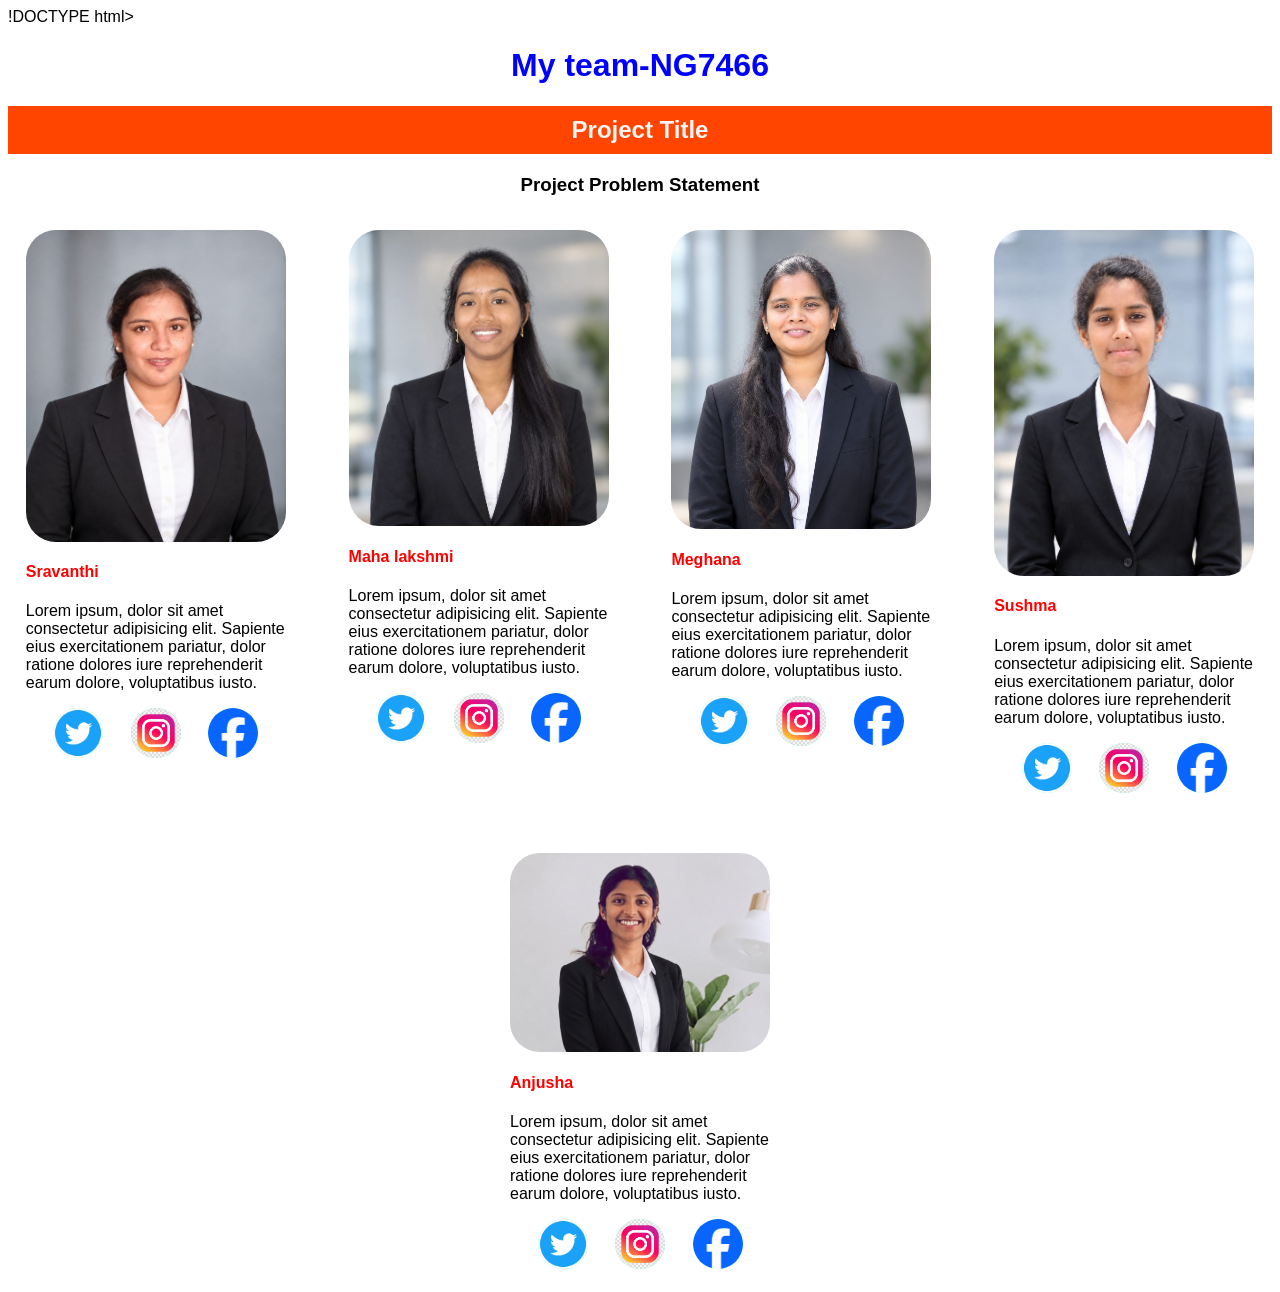
<file: index.html>
!DOCTYPE html>
<html lang="en">
<head>
    <meta charset="UTF-8">
    <meta name="viewport" content="width=device-width, initial-scale=1.0">
    <title>Team-NG7466</title>
    <link rel="stylesheet" href="index.css">
</head>
<body>
    <div class="title">
    <h1>My team-NG7466</h1>
    <h2>Project Title</h2>
    <h3>Project Problem Statement</h3>
    </div>
    <div class="container">
        <div class="card">
            <img src="ima1.jpeg" alt="">
            <div class="content">
            <h4>Sravanthi</h4>
            <p>Lorem ipsum, dolor sit amet consectetur adipisicing elit. Sapiente eius exercitationem pariatur, dolor ratione dolores iure reprehenderit earum dolore, voluptatibus iusto.</p>
            
            <div class="social-icon">
                <div class="icon">
                    <img src="ima2.png" alt="">
                </div>
                <div class="icon">
                    <img src="ima3.png" alt="">
                </div>
                <div class="icon">
                    <img src="ima4.png" alt="">
                </div>
            </div>
            </div>
        </div>
        <div class="card">
            <img src="ima5.jpeg" alt="">
            <div class="content">
            <h4>Maha lakshmi</h4>
            <p>Lorem ipsum, dolor sit amet consectetur adipisicing elit. Sapiente eius exercitationem pariatur, dolor ratione dolores iure reprehenderit earum dolore, voluptatibus iusto.</p>
            <div class="social-icon">
                <div class="icon">
                    <img src="ima2.png" alt="">
                </div>
                <div class="icon">
                    <img src="ima3.png" alt="">
                </div>
                <div class="icon">
                    <img src="ima4.png" alt="">
                </div>
            </div>
            </div>
        </div>
        
        <div class="card">
            <img src="ima6.png" alt="">
            <div class="content">
            <h4>Meghana</h4>
            <p>Lorem ipsum, dolor sit amet consectetur adipisicing elit. Sapiente eius exercitationem pariatur, dolor ratione dolores iure reprehenderit earum dolore, voluptatibus iusto.</p>
            
            <div class="social-icon">
                <div class="icon">
                    <img src="ima2.png" alt="">
                </div>
                <div class="icon">
                    <img src="ima3.png" alt="">
                </div>
                <div class="icon">
                    <img src="ima4.png" alt="">
                </div>
            </div>
            </div>
        </div>
        <div class="card">
            <img src="ima7.png" alt="">
            <div class="content">
            <h4>Sushma</h4>
            <p>Lorem ipsum, dolor sit amet consectetur adipisicing elit. Sapiente eius exercitationem pariatur, dolor ratione dolores iure reprehenderit earum dolore, voluptatibus iusto.</p>
            <div class="social-icon">
                <div class="icon">
                    <img src="ima2.png" alt="">
                </div>
                <div class="icon">
                    <img src="ima3.png" alt="">
                </div>
                <div class="icon">
                    <img src="ima4.png" alt="">
                </div>
            </div>
            </div>
        </div>
         <div class="card">
            <img src="ima8.jpeg" alt="">
            <div class="content">
            <h4>Anjusha</h4>
            <p>Lorem ipsum, dolor sit amet consectetur adipisicing elit. Sapiente eius exercitationem pariatur, dolor ratione dolores iure reprehenderit earum dolore, voluptatibus iusto.</p>
            
            <div class="social-icon">
                <div class="icon">
                    <img src="ima2.png" alt="">
                </div>
                <div class="icon">
                    <img src="ima3.png" alt="">
                </div>
                <div class="icon">
                    <img src="ima4.png" alt="">
                </div>
            </div>
            </div>
        </div>
    </div>
</body>
</html>
    </div>
</body>
</html>
</file>
<file: index.css>
.body{
    background-color: rgb(241, 241, 241);
}
*{
    font-family: Verdana, Geneva, Tahoma, sans-serif;
}
.title{
    text-align: center;
}
h1{
    color:blue;
}
h2{
    color: whitesmoke;
    background-color: orangered;
    padding: 10px;
}
.card{
    width: 260px;
    background-color: white;
    padding: 15px;
    border-radius: 15px;
    transition: transform .5s, border-shadow .5s;
}
img{
    width: 100%;
    border-radius: 30px;
    overflow: hidden;
}
.content h4{
    color: red;
}
.social-icon{
    display: flex;
    justify-content: space-evenly;
}
.icon{
    height: 50px;
    width: 50px;
    background-color: aquamarine;
    font-size: 2em;
    text-align: center;
    border-radius: 50%;
    transition: transform .4s;
}

.icon:hover{
    transform: scale(1.2);
    box-shadow: 0 0 15px grey;
}
.card:hover{
    transform: scale(1.1);
    box-shadow: 0 0 15px grey;
}
.container{
    display: flex;
    gap: 30px;
    flex-wrap: wrap;
    justify-content: space-evenly;
}
</file>
